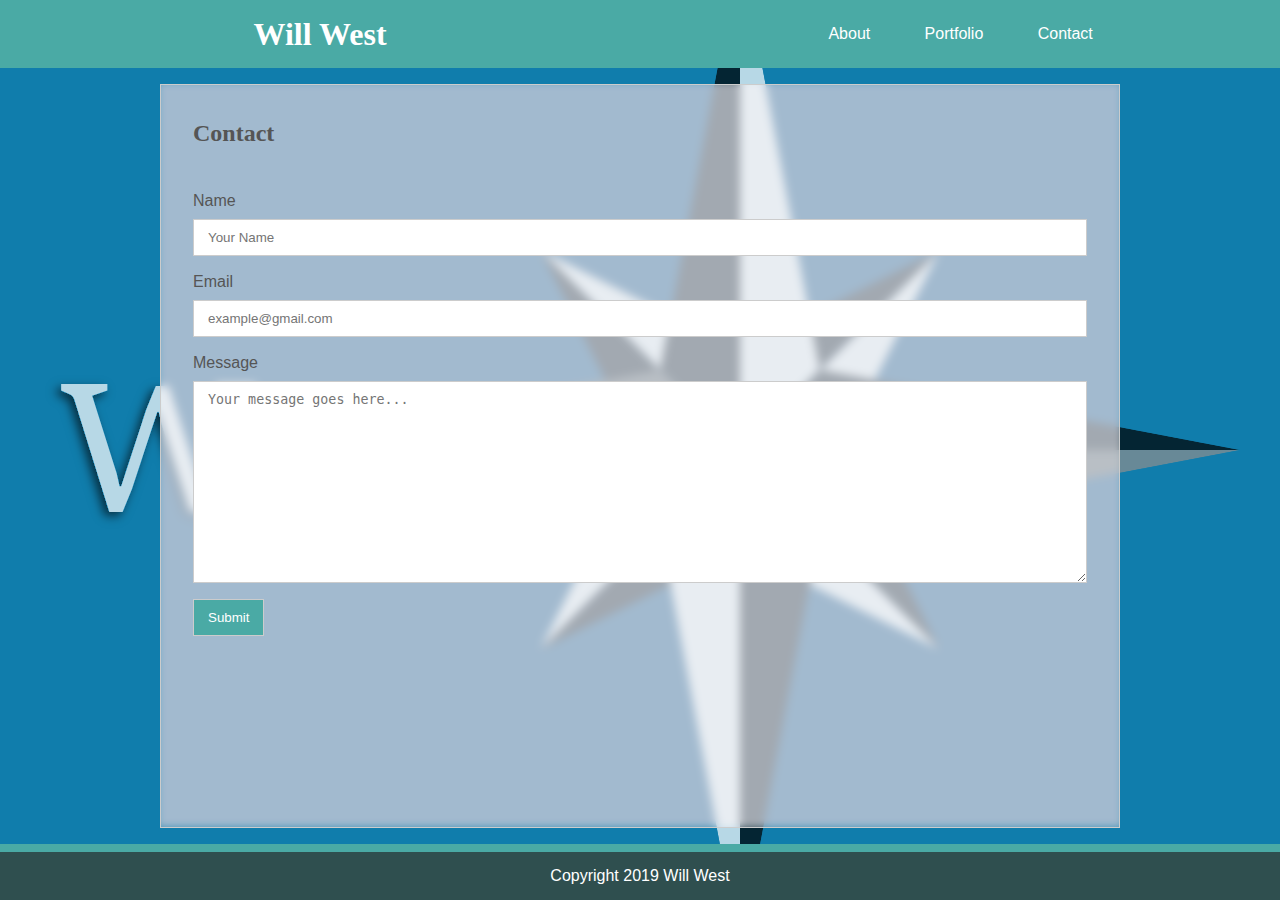
<file: contact.html>
<!DOCTYPE html>
<html lang="en">

<head>
    <meta charset="UTF-8">
    <meta name="viewport" content="width=device-width, initial-scale=1.0" />
    <meta http-equiv="X-UA-Compatible" content="ie=edge" />
    <link rel="stylesheet" href="assets/css/reset.css" />
    <link rel="stylesheet" href="assets/css/style.css" />
    <title>Will West - Contact</title>
</head>

<body>
    <header>
        <div class="page">
            <h1 class="title">Will West</h1>
            <div class="spacer"></div>
            <div class="navbar">
                <a href="index.html" class="nav-button">
                    About
                </a>
                <a href="portfolio.html" class="nav-button">
                    Portfolio
                </a>
                <a href="#" class="nav-button">
                    Contact
                    <div class="current-page">
                    </div>
                </a>
            </div>
        </div>
    </header>
    <div class="content page">
        <div class="content-box clearfix">
            <h2 class="page-title">Contact</h2>
            <form>
                <label>Name</label>
                <input type="text" name="name" placeholder="Your Name" />
                <label>Email</label>
                <input type="text" name="email" placeholder="example@gmail.com" />
                <label>Message</label>
                <textarea type="text" name="message" placeholder="Your message goes here..." rows=12></textarea>
                <input id=submit type="submit">
            </form>
        </div>
    </div>
    <footer>
        Copyright 2019 Will West
    </footer>
</body>

</html>
</file>
<file: assets/css/style.css>
/* rules for overall page layout */

body {
    /* background-image: url("../images/interlaced.png"); */
    background-color: #107dac;
    background-image: url('../images/Background.png');
    background-repeat: no-repeat;
    background-position: center;
    background-attachment: fixed;
    margin: 0;
    min-height: 100vh;
    display: flex;
    flex-direction: column;
    overflow-x: hidden;
}

header, footer {
    flex-shrink: 0;
}

header {
    box-sizing: border-box;
}

.content {
    position: relative;
    flex-grow: 1;
    /* overflow: hidden; */
    grid-template-columns: 100%;
    display: grid;
}

/* .content-wrapper {
    position: relative;
    width: 100%;
    display: grid;
    grid-template-columns: 100%;
} */

.page {
    max-width: 960px;
    width: 100%;
    margin: 0 auto;
}

/* rules for typography */

body {
    font-family: Arial, Helvetica, sans-serif;
}

h1, h2 {
    font-family: Georgia, 'Times New Roman', Times, serif;
}

h1 {
    font-size: 2em;
    font-weight: bold;
    text-align: center;
    line-height: 36px;
}

h2 {
    font-size: 1.5em;
    font-weight: bold;
    margin-block-start: 0.83em;
    margin-block-end: 0.83em;
}

p {
    margin: 1em 0;
}

.portfolio {
    font-family: Georgia, 'Times New Roman', Times, serif
}

.github-link {
    position: absolute;
    right: 2%;
    top: 2%;
    font-size: 45pt;
    opacity: .5;
    color: #555555;
    transition: .3s;
}

.github-link.light {
    color: #aaaaaa;
}

.github-link:hover {
    opacity: .8;
    text-shadow: 0 0 10px white;
    transition: .3s;
}

.github-link.light:hover {
    text-shadow: 0 0 10px #777777;
}

/* rules for the header's internal layout */

header {
    background-color: #4aaaa5;
    width: 100%;
    /* border-style: solid;
    border-color: #cccccc;
    border-width: 0 0 1px 0; */
}

header>.page {
    display: flex;
    align-items: center;
}

.title {
    padding: .5em;
    width: 30%;
    min-width: 194px;
    color: white;
    flex-grow: 0;
    margin: 0;
}

.title
/* .current-page */

/* .nav-button:hover */

    {
    background: #4aaaa5;
}

.nav-button::after {
    content: "";
    overflow: hidden;
    position: absolute;
    top: 100%;
    left: 0;
    /* background: #4aaaa5; */
    background: white;
    z-index: -1;
    width: 100%;
    height: 100%;
    transition: top .3s;
}

.nav-button.current-page::after {
    top: calc( 100% - .7em);
}

.nav-button:hover::after {
    top: 0;
    transition: top .3s;
}

.spacer {
    flex-grow: 1;
}

.navbar {
    flex-grow: 0;
    overflow: hidden;
}

.nav-button {
    position: relative;
    /* color: #777777; */
    color: white;
    text-decoration: none;
    padding: calc(1.7em - 1px) 1.7em;
    display: table-cell;
    /* The 'Contact' button on the 'Contact' page won't size correctly without this, and I have no idea why.  
        It centers the text vertically without a line-height hack though */
    z-index: 0;
    transition: color .2s;
}

/* .current-page {
    position: absolute;
    bottom: 0;
    left: 0;
    height: .7em;
    width: 100%;
} */

.nav-button:hover {
    color: #777777;
    transition: color .2s;
}

/* rules for the footer's internal layout */

footer {
    background-color: darkslategray;
    color: white;
    height: 3em;
    text-align: center;
    margin: 0 auto;
    line-height: 3em;
    border-top: solid .5em #4aaaa5;
    width: 100%;
}

/* rules for the content area of the page */

article {
    line-height: 2;
    margin-block-start: 1em;
}

.grid-box {
    grid-column-start: 1;
    grid-row-start: 1;
    position: relative;
}

.content-box {
    /* background: white; */
    color: #555;
    border: solid #cccccc 1px;
    /* margin: 1em auto; */
    margin: 1em 0;
    box-sizing: border-box;
    padding: 1em 2em;
    width: 100%;
    top: 0;
    position: relative;
    overflow: hidden;
}

.content-box::before {
    content: "";
    /* background: #107dac; */
    background: url('../images/Background-white.png');
    background-position: center;
    background-attachment: fixed;
    /* background: white; */
    height: 100%;
    filter: blur(5px);
    position: absolute;
    top: -5px;
    padding-bottom: 7px;
    left: -5px;
    right: -5px;
    z-index: -1;
}

.content-box>form {
    line-height: 2;
    margin-block-start: 1em;
}

.page-title {
    /* color: #4aaaa5; */
    color: #555;
    padding-bottom: .83em;
    /* border-bottom: solid #cccccc 2px; */
}

.portrait {
    float: left;
    padding-right: 1.5em;
    padding-top: .5em;
    width: 25%;
}

.clearfix::after {
    content: "";
    clear: both;
    display: table;
}

.start-transparent {
    opacity: 0;
}

.start-right {
    right: -110%;
}

/* styling for forms */

input, textarea {
    display: block;
    width: 100%;
    color: #777777;
    box-sizing: border-box;
    border: 1px solid #ccc;
    padding: 10px 14px;
    margin: 2px 0 10px;
}

input#message {
    resize: vertical;
}

input:focus, textarea:focus {
    border-color: #4aaaa5;
    border-left-width: .5em;
    outline: none !important;
    box-shadow: none;
    padding-left: calc(15px - .5em)/* So the contents don't shift when the border expands */
}

input#submit {
    width: initial;
    background-color: #4aaaa5;
    color: white;
    margin-top: 16px;
}

.links-vertical,
.links-vertical a {
    color: #555;
    text-decoration: none;
}

.links {
    text-align: right;
}

.links>a {
    padding-left: 1em;
    color: #555;
    text-decoration:none;
}

.links-vertical a:visited,
.links>a:visited{
    color: #555;
}

/* styling for portfolio */

.portfolio {
    display: grid;
    grid-column-gap: 20px;
    grid-row-gap: 20px;
    grid-template-columns: minmax(100px, calc(50% - 10px)) minmax(100px, calc(50% - 10px));
    margin-top: 1.5em;
}

.portfolio>.thumbnail {
    position: relative;
    box-shadow: 2px 2px 10px #44444444;
    max-height: 327.75px;
    transition: .3s;
}

.thumbnail:hover {
    /* transform: scale(1.03);
    transition: .3s; */
}

.thumbnail>img {
    width: 100%;
}

.portfolio>.thumbnail>label {
    position: absolute;
    bottom: 10%;
    background: #4aaaa5;
    color: white;
    text-decoration: none;
    width: 100%;
    padding: .5em;
    text-align: center;
    box-sizing: border-box;
    font-size: 20px;
    line-height: 2;
}

@media screen and (max-width: 980px) {
    .content.page {
        width: calc(768px - 2em);
        margin-left: 1em;
    }
    header>.page {
        padding-left: 17px;
        width: calc(100% - 17px);
    }
}

@media screen and (max-width: 768px) {
    .portrait {
        width: 50%;
    }
    .content.page {
        width: calc(100% - 2em);
    }
}

@media screen and (max-width: 640px) {
    .content.page {
        width: 100%;
        margin-left: 0;
    }
    .content-box {
        border-left: none;
        border-right: none;
    }
    header>.page {
        flex-wrap: wrap;
        padding-left: 0;
        width: 100%;
    }
    .title {
        width: 100%;
    }
    .spacer {
        width: 0;
        flex-grow: 0;
    }
    .portrait {
        width: 100%;
        float: none;
    }
    .navbar {
        margin: 0 auto;
    }
    .portfolio {
        grid-template-columns: auto;
    }
}
</file>
